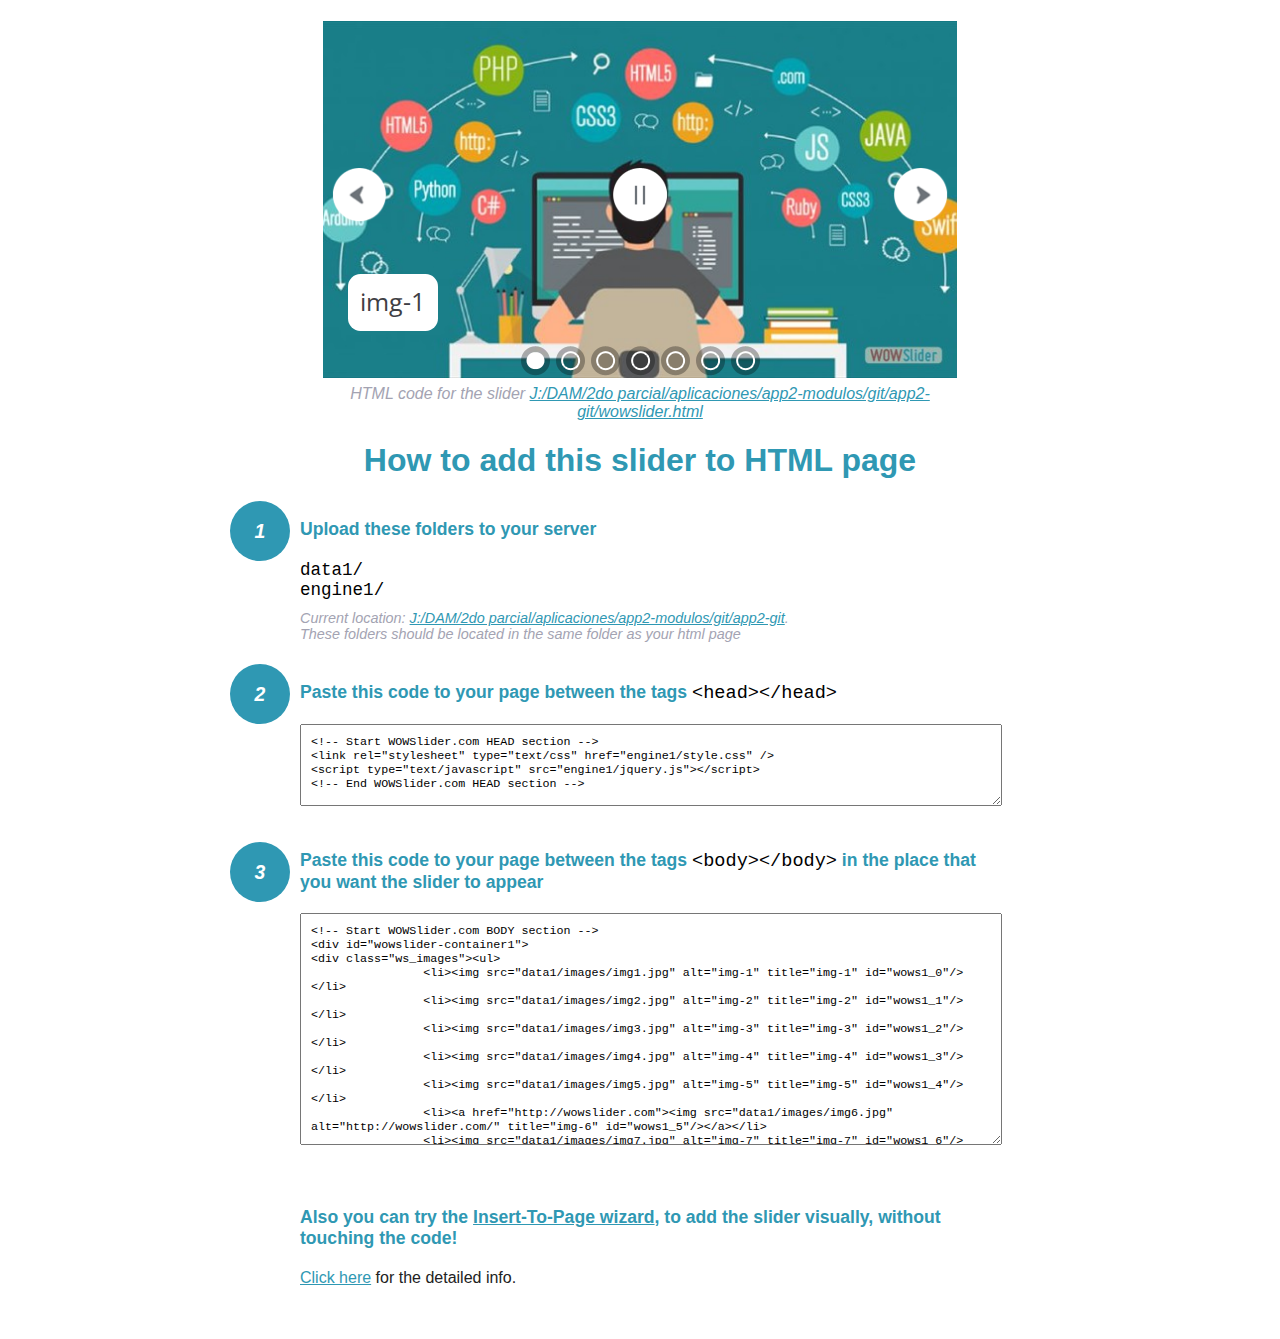
<file: wowslider-howto.html>
<!DOCTYPE html>
<html>
<head>
	<title>WOWSlider</title>
	<meta http-equiv="content-type" content="text/html; charset=utf-8" />
	<meta name="description" content="WOWSlider" />
	
	<!-- Start WOWSlider.com HEAD section --> <!-- add to the <head> of your page -->
	<link rel="stylesheet" type="text/css" href="engine1/style.css" />
	<script type="text/javascript" src="engine1/jquery.js"></script>
	<!-- End WOWSlider.com HEAD section -->


<style>
.instuction {
	font-family: sans-serif, Arial;
	display: block;
	margin: 0 auto;
	max-width: 820px;
	width: 100%;
	padding: 0 70px;
	color: #222;
	-webkit-box-sizing: border-box;
	-moz-box-sizing: border-box;
	box-sizing: border-box;
}
.instuction h1 img {
	max-width: 170px;
	vertical-align: middle;
	margin-bottom: 10px;
}
.instuction h1 {
	color: #2F98B3;
	text-align: center;
}
.instuction h2 {
	position: relative;
	font-size: 1.1em;
	color: #2F98B3;
	margin-bottom: 20px;
	margin-top: 40px;
}
.instuction h2 span.num {
	position: absolute;
	left: -70px;
	top: -18px;
	display: inline-block;
	vertical-align: middle;
	font-style: italic;
	font-size: 1.1em;
	width: 60px;
	height: 60px;
	line-height: 60px;
	text-align: center;
	background: #2F98B3;
	color: #fff;
	border-radius: 50%;
}
.instuction .mono {
	color: #000;
	font-family: monospace;
	font-size: 1.3em;
	font-weight: normal;
}
.instuction li.mono {
	font-size: 1.5em;
}

.instuction ul {
	font-size: 0.9em;
	margin-top: 0;
	padding-left: 0;
	list-style: none;
}
.instuction .note {
	color: #A3A3B2;
	font-style: italic;
	padding-top: 10px;
}
.instuction p.note {
	text-align: center;
	padding-top: 0;
	margin-top: 4px;
}
.instuction textarea {
	font-size: 0.9em;
	min-height: 60px;
	padding: 10px;
	margin: 0;
	overflow: auto;
	max-width: 100%;
	width: 100%;
}
.instuction a,
.instuction a:visited {
	color: #2F98B3;
}
</style>


</head>
<body style="margin:auto">

<br>

<!-- Start WOWSlider.com BODY section --> <!-- add to the <body> of your page -->
<div id="wowslider-container1">
<div class="ws_images"><ul>
		<li><img src="data1/images/img1.jpg" alt="img-1" title="img-1" id="wows1_0"/></li>
		<li><img src="data1/images/img2.jpg" alt="img-2" title="img-2" id="wows1_1"/></li>
		<li><img src="data1/images/img3.jpg" alt="img-3" title="img-3" id="wows1_2"/></li>
		<li><img src="data1/images/img4.jpg" alt="img-4" title="img-4" id="wows1_3"/></li>
		<li><img src="data1/images/img5.jpg" alt="img-5" title="img-5" id="wows1_4"/></li>
		<li><a href="http://wowslider.com"><img src="data1/images/img6.jpg" alt="http://wowslider.com/" title="img-6" id="wows1_5"/></a></li>
		<li><img src="data1/images/img7.jpg" alt="img-7" title="img-7" id="wows1_6"/></li>
	</ul></div>
	<div class="ws_bullets"><div>
		<a href="#" title="img-1"><span><img src="data1/tooltips/img1.jpg" alt="img-1"/>1</span></a>
		<a href="#" title="img-2"><span><img src="data1/tooltips/img2.jpg" alt="img-2"/>2</span></a>
		<a href="#" title="img-3"><span><img src="data1/tooltips/img3.jpg" alt="img-3"/>3</span></a>
		<a href="#" title="img-4"><span><img src="data1/tooltips/img4.jpg" alt="img-4"/>4</span></a>
		<a href="#" title="img-5"><span><img src="data1/tooltips/img5.jpg" alt="img-5"/>5</span></a>
		<a href="#" title="img-6"><span><img src="data1/tooltips/img6.jpg" alt="img-6"/>6</span></a>
		<a href="#" title="img-7"><span><img src="data1/tooltips/img7.jpg" alt="img-7"/>7</span></a>
	</div></div><div class="ws_script" style="position:absolute;left:-99%"><a href="http://wowslider.com/vi">image slider</a> by WOWSlider.com v8.7</div>
<div class="ws_shadow"></div>
</div>	
<script type="text/javascript" src="engine1/wowslider.js"></script>
<script type="text/javascript" src="engine1/script.js"></script>
<!-- End WOWSlider.com BODY section -->


<div class="instuction">
	<p class="note">HTML code for the slider <a href="file:///J:/DAM/2do parcial/aplicaciones/app2-modulos/git/app2-git/wowslider.html">J:/DAM/2do parcial/aplicaciones/app2-modulos/git/app2-git/wowslider.html</a></p>

	<h1>
		How to add this slider to HTML page
	</h1>

	<h2><span class="num">1</span> Upload these folders to your server</h2>
	<ul>
		<li class="mono">data1/</li>
		<li class="mono">engine1/</li>
		<li class="note">Current location: <a href="file:///J:/DAM/2do parcial/aplicaciones/app2-modulos/git/app2-git">J:/DAM/2do parcial/aplicaciones/app2-modulos/git/app2-git</a>. <br>These folders should be located in the same folder as your html page</li>
	</ul>

	<h2><span class="num">2</span> Paste this code to your page between the tags <span class="mono">&lt;head&gt;&lt;/head&gt;</span></h2>
	<textarea onclick="this.select()">&lt;!-- Start WOWSlider.com HEAD section --&gt;
&lt;link rel=&quot;stylesheet&quot; type=&quot;text/css&quot; href=&quot;engine1/style.css&quot; /&gt;
&lt;script type=&quot;text/javascript&quot; src=&quot;engine1/jquery.js&quot;&gt;&lt;/script&gt;
&lt;!-- End WOWSlider.com HEAD section --&gt;</textarea>


	<h2><span class="num" style="top: -8px;">3</span> Paste this code to your page between the tags <span class="mono">&lt;body&gt;&lt;/body&gt;</span> in the place that you want the slider to appear</h2>
	<textarea onclick="this.select()" rows="15">&lt;!-- Start WOWSlider.com BODY section --&gt;
&lt;div id=&quot;wowslider-container1&quot;&gt;
&lt;div class=&quot;ws_images&quot;&gt;&lt;ul&gt;
		&lt;li&gt;&lt;img src=&quot;data1/images/img1.jpg&quot; alt=&quot;img-1&quot; title=&quot;img-1&quot; id=&quot;wows1_0&quot;/&gt;&lt;/li&gt;
		&lt;li&gt;&lt;img src=&quot;data1/images/img2.jpg&quot; alt=&quot;img-2&quot; title=&quot;img-2&quot; id=&quot;wows1_1&quot;/&gt;&lt;/li&gt;
		&lt;li&gt;&lt;img src=&quot;data1/images/img3.jpg&quot; alt=&quot;img-3&quot; title=&quot;img-3&quot; id=&quot;wows1_2&quot;/&gt;&lt;/li&gt;
		&lt;li&gt;&lt;img src=&quot;data1/images/img4.jpg&quot; alt=&quot;img-4&quot; title=&quot;img-4&quot; id=&quot;wows1_3&quot;/&gt;&lt;/li&gt;
		&lt;li&gt;&lt;img src=&quot;data1/images/img5.jpg&quot; alt=&quot;img-5&quot; title=&quot;img-5&quot; id=&quot;wows1_4&quot;/&gt;&lt;/li&gt;
		&lt;li&gt;&lt;a href=&quot;http://wowslider.com&quot;&gt;&lt;img src=&quot;data1/images/img6.jpg&quot; alt=&quot;http://wowslider.com/&quot; title=&quot;img-6&quot; id=&quot;wows1_5&quot;/&gt;&lt;/a&gt;&lt;/li&gt;
		&lt;li&gt;&lt;img src=&quot;data1/images/img7.jpg&quot; alt=&quot;img-7&quot; title=&quot;img-7&quot; id=&quot;wows1_6&quot;/&gt;&lt;/li&gt;
	&lt;/ul&gt;&lt;/div&gt;
	&lt;div class=&quot;ws_bullets&quot;&gt;&lt;div&gt;
		&lt;a href=&quot;#&quot; title=&quot;img-1&quot;&gt;&lt;span&gt;&lt;img src=&quot;data1/tooltips/img1.jpg&quot; alt=&quot;img-1&quot;/&gt;1&lt;/span&gt;&lt;/a&gt;
		&lt;a href=&quot;#&quot; title=&quot;img-2&quot;&gt;&lt;span&gt;&lt;img src=&quot;data1/tooltips/img2.jpg&quot; alt=&quot;img-2&quot;/&gt;2&lt;/span&gt;&lt;/a&gt;
		&lt;a href=&quot;#&quot; title=&quot;img-3&quot;&gt;&lt;span&gt;&lt;img src=&quot;data1/tooltips/img3.jpg&quot; alt=&quot;img-3&quot;/&gt;3&lt;/span&gt;&lt;/a&gt;
		&lt;a href=&quot;#&quot; title=&quot;img-4&quot;&gt;&lt;span&gt;&lt;img src=&quot;data1/tooltips/img4.jpg&quot; alt=&quot;img-4&quot;/&gt;4&lt;/span&gt;&lt;/a&gt;
		&lt;a href=&quot;#&quot; title=&quot;img-5&quot;&gt;&lt;span&gt;&lt;img src=&quot;data1/tooltips/img5.jpg&quot; alt=&quot;img-5&quot;/&gt;5&lt;/span&gt;&lt;/a&gt;
		&lt;a href=&quot;#&quot; title=&quot;img-6&quot;&gt;&lt;span&gt;&lt;img src=&quot;data1/tooltips/img6.jpg&quot; alt=&quot;img-6&quot;/&gt;6&lt;/span&gt;&lt;/a&gt;
		&lt;a href=&quot;#&quot; title=&quot;img-7&quot;&gt;&lt;span&gt;&lt;img src=&quot;data1/tooltips/img7.jpg&quot; alt=&quot;img-7&quot;/&gt;7&lt;/span&gt;&lt;/a&gt;
	&lt;/div&gt;&lt;/div&gt;&lt;div class=&quot;ws_script&quot; style=&quot;position:absolute;left:-99%&quot;&gt;&lt;a href=&quot;http://wowslider.com/vi&quot;&gt;image slider&lt;/a&gt; by WOWSlider.com v8.7&lt;/div&gt;
&lt;div class=&quot;ws_shadow&quot;&gt;&lt;/div&gt;
&lt;/div&gt;	
&lt;script type=&quot;text/javascript&quot; src=&quot;engine1/wowslider.js&quot;&gt;&lt;/script&gt;
&lt;script type=&quot;text/javascript&quot; src=&quot;engine1/script.js&quot;&gt;&lt;/script&gt;
&lt;!-- End WOWSlider.com BODY section --&gt;</textarea>

<br><br>
<h2>Also you can try the <a href="http://wowslider.com/help/add-wowslider-to-page-2.html" target="_blank">Insert-To-Page wizard</a>, to add the slider visually, without touching the code!</h2>
<p>
	<a href="http://wowslider.com/help/add-wowslider-to-page-2.html" target="_blank">Click here</a> for the detailed info.
</p>
</div>

<br><br>
</body>
</html>
</file>
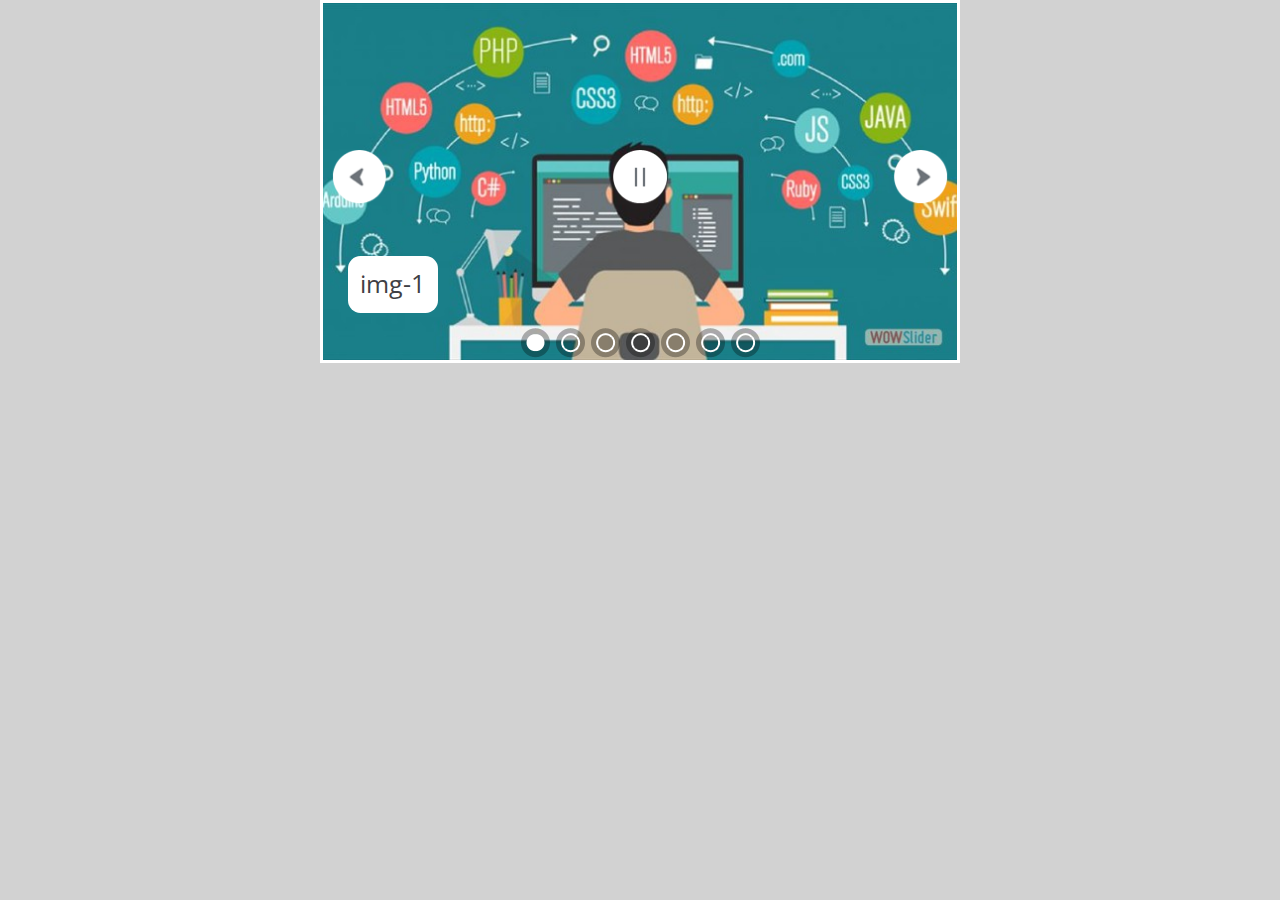
<file: wowslider.html>
<!DOCTYPE html>
<html>
<head>
	<title>Image slider</title>
	<meta http-equiv="content-type" content="text/html; charset=utf-8" />
	<meta name="description" content="Made with WOW Slider - Create beautiful, responsive image sliders in a few clicks. Awesome skins and animations. Image slider" />
	
	<!-- Start WOWSlider.com HEAD section --> <!-- add to the <head> of your page -->
	<link rel="stylesheet" type="text/css" href="engine1/style.css" />
	<script type="text/javascript" src="engine1/jquery.js"></script>
	<!-- End WOWSlider.com HEAD section -->

</head>
<body style="background-color:#D2D2D2;margin:auto">
	
	<!-- Start WOWSlider.com BODY section --> <!-- add to the <body> of your page -->
	<div id="wowslider-container1">
	<div class="ws_images"><ul>
		<li><img src="data1/images/img1.jpg" alt="img-1" title="img-1" id="wows1_0"/></li>
		<li><img src="data1/images/img2.jpg" alt="img-2" title="img-2" id="wows1_1"/></li>
		<li><img src="data1/images/img3.jpg" alt="img-3" title="img-3" id="wows1_2"/></li>
		<li><img src="data1/images/img4.jpg" alt="img-4" title="img-4" id="wows1_3"/></li>
		<li><img src="data1/images/img5.jpg" alt="img-5" title="img-5" id="wows1_4"/></li>
		<li><a href="http://wowslider.com"><img src="data1/images/img6.jpg" alt="http://wowslider.com/" title="img-6" id="wows1_5"/></a></li>
		<li><img src="data1/images/img7.jpg" alt="img-7" title="img-7" id="wows1_6"/></li>
	</ul></div>
	<div class="ws_bullets"><div>
		<a href="#" title="img-1"><span><img src="data1/tooltips/img1.jpg" alt="img-1"/>1</span></a>
		<a href="#" title="img-2"><span><img src="data1/tooltips/img2.jpg" alt="img-2"/>2</span></a>
		<a href="#" title="img-3"><span><img src="data1/tooltips/img3.jpg" alt="img-3"/>3</span></a>
		<a href="#" title="img-4"><span><img src="data1/tooltips/img4.jpg" alt="img-4"/>4</span></a>
		<a href="#" title="img-5"><span><img src="data1/tooltips/img5.jpg" alt="img-5"/>5</span></a>
		<a href="#" title="img-6"><span><img src="data1/tooltips/img6.jpg" alt="img-6"/>6</span></a>
		<a href="#" title="img-7"><span><img src="data1/tooltips/img7.jpg" alt="img-7"/>7</span></a>
	</div></div><div class="ws_script" style="position:absolute;left:-99%"><a href="http://wowslider.com/vi">image slider</a> by WOWSlider.com v8.7</div>
	<div class="ws_shadow"></div>
	</div>	
	<script type="text/javascript" src="engine1/wowslider.js"></script>
	<script type="text/javascript" src="engine1/script.js"></script>
	<!-- End WOWSlider.com BODY section -->

</body>
</html>
</file>
<file: engine1/style.css>
/*
 *	generated by WOW Slider 8.7
 *	template Zoom
 */
@import url(https://fonts.googleapis.com/css?family=Open+Sans&subset=latin,cyrillic,latin-ext);
#wowslider-container1 { 
	display: table;
	zoom: 1; 
	position: relative;
	width: 100%;
	max-width: 640px;
	max-height:360px;
	margin:0px auto 0px;
	z-index:90;
	text-align:left; /* reset align=center */
	font-size: 10px;
	text-shadow: none; /* fix some user styles */

	/* reset box-sizing (to boostrap friendly) */
	-webkit-box-sizing: content-box;
	-moz-box-sizing: content-box;
	box-sizing: content-box; 
}
* html #wowslider-container1{ width:640px }
#wowslider-container1 .ws_images ul{
	position:relative;
	width: 10000%; 
	height:100%;
	left:0;
	list-style:none;
	margin:0;
	padding:0;
	border-spacing:0;
	overflow: visible;
	/*table-layout:fixed;*/
}
#wowslider-container1 .ws_images ul li{
	position: relative;
	width:1%;
	height:100%;
	line-height:0; /*opera*/
	overflow: hidden;
	float:left;
	/*font-size:0;*/
	padding:0 0 0 0 !important;
	margin:0 0 0 0 !important;
}

#wowslider-container1 .ws_images{
	position: relative;
	left:0;
	top:0;
	height:100%;
	max-height:360px;
	max-width: 640px;
	vertical-align: top;
	border:3px solid #FFFFFF;
	overflow: hidden;
}
#wowslider-container1 .ws_images ul a{
	width:100%;
	height:100%;
	max-height:360px;
	display:block;
	color:transparent;
}
#wowslider-container1 img{
	max-width: none !important;
}
#wowslider-container1 .ws_images .ws_list img,
#wowslider-container1 .ws_images > div > img{
	width:100%;
	border:none 0;
	max-width: none;
	padding:0;
	margin:0;
}
#wowslider-container1 .ws_images > div > img {
	max-height:360px;
}

#wowslider-container1 .ws_images iframe {
	position: absolute;
	z-index: -1;
}

#wowslider-container1 .ws-title > div {
	display: inline-block !important;
}

#wowslider-container1 a{ 
	text-decoration: none; 
	outline: none; 
	border: none; 
}

#wowslider-container1  .ws_bullets { 
	float: left;
	position:absolute;
	z-index:70;
}
#wowslider-container1  .ws_bullets div{
	position:relative;
	float:left;
	font-size: 0px;
}
/* compatibility with Joomla styles */
#wowslider-container1  .ws_bullets a {
	line-height: 0;
}

#wowslider-container1  .ws_script{
	display:none;
}
#wowslider-container1 sound, 
#wowslider-container1 object{
	position:absolute;
}

/* prevent some of users reset styles */
#wowslider-container1 .ws_effect {
	position: static;
	width: 100%;
	height: 100%;
}

#wowslider-container1 .ws_photoItem {
	border: 2em solid #fff;
	margin-left: -2em;
	margin-top: -2em;
}
#wowslider-container1 .ws_cube_side {
	background: #A6A5A9;
}


#wowslider-container1.ws_gestures {
	cursor: -webkit-grab;
	cursor: -moz-grab;
	cursor: url("[data-uri]"), move;
}
#wowslider-container1.ws_gestures.ws_grabbing {
	cursor: -webkit-grabbing;
	cursor: -moz-grabbing;
	cursor: url("[data-uri]"), move;
}

/* hide controls when video start play */
#wowslider-container1.ws_video_playing .ws_bullets,
#wowslider-container1.ws_video_playing .ws_fullscreen,
#wowslider-container1.ws_video_playing .ws_next,
#wowslider-container1.ws_video_playing .ws_prev {
	display: none;
}


/* youtube/vimeo buttons */
#wowslider-container1 .ws_video_btn {
	position: absolute;
	display: none;
	cursor: pointer;
	top: 0;
	left: 0;
	width: 100%;
	height: 100%;
	z-index: 55;
}
#wowslider-container1 .ws_video_btn.ws_youtube,
#wowslider-container1 .ws_video_btn.ws_vimeo {
	display: block;
}
#wowslider-container1 .ws_video_btn div {
	position: absolute;
	background-image: url(./playvideo.png);
	background-size: 200%;
	top: 50%;
	left: 50%;
	width: 7em;
	height: 5em;
	margin-left: -3.5em;
	margin-top: -2.5em;
}
#wowslider-container1 .ws_video_btn.ws_youtube div {
	background-position: 0 0;
}
#wowslider-container1 .ws_video_btn.ws_youtube:hover div {
	background-position: 100% 0;
}
#wowslider-container1 .ws_video_btn.ws_vimeo div {
	background-position: 0 100%;
}
#wowslider-container1 .ws_video_btn.ws_vimeo:hover div {
	background-position: 100% 100%;
}

#wowslider-container1 .ws_playpause.ws_hide {
	display: none !important;
}

#wowslider-container1  .ws_bullets { 
	padding: 5px; 
}
#wowslider-container1 .ws_bullets a { 
	width:35px;
	height:35px;
	background: url(./bullet.png) left top;
	float: left; 
	text-indent: -4000px; 
	position:relative;
	margin-left:0px;
	color:transparent;
}
#wowslider-container1 .ws_bullets a:hover{
	background-position: 0 50%;	
}
#wowslider-container1 .ws_bullets a.ws_selbull{ 
	background-position: 0 100%;
}	
#wowslider-container1 a.ws_next, #wowslider-container1 a.ws_prev {
	background-size: 200%;
	position:absolute;
	top:50%;
	margin-top:-3.2em;
	z-index:60;
	width: 6.4em;	
	height: 6.4em;
	background-image: url(./arrows.png);
}
#wowslider-container1 a.ws_next{
	background-position: 100% 0;
	right:0.5em;
}
#wowslider-container1 a.ws_prev {
	left:0.5em;
	background-position: 0 0; 
}
#wowslider-container1 a.ws_next:hover{
	background-position: 100% 100%;
}
#wowslider-container1 a.ws_prev:hover {
	background-position: 0 100%; 
}

/*playpause*/
#wowslider-container1 .ws_playpause {
    width: 6.4em;
    height: 6.4em;
    position: absolute;
    top: 50%;
    left: 50%;
    margin-left: -3.2em;
    margin-top: -3.2em;
    z-index: 59;
}

#wowslider-container1 .ws_pause {
	background-size: 100%;
    background-image: url(./pause.png);
}

#wowslider-container1 .ws_play {
	background-size: 100%;
    background-image: url(./play.png);
}

#wowslider-container1 .ws_pause:hover, #wowslider-container1 .ws_play:hover {
    background-position: 100% 100% !important;
}/* bottom center */
#wowslider-container1  .ws_bullets {
   bottom: 0;
	left:50%;
	padding: 0px;
}
#wowslider-container1  .ws_bullets div{
	left:-50%;
}
#wowslider-container1 .ws-title{
	position:absolute;
	display:block;
	font: 2.5em 'Open Sans', sans-serif;
	bottom: 0em;
	left: 0;
	margin:1.3em 0.5em;
	padding: 0.6em 0.5em;
	color:#3f4044;
	z-index: 50;
	line-height: 1.3em;
	text-transform: none;	
}
#wowslider-container1 .ws-title div,#wowslider-container1 .ws-title span{
	display:inline-block;
	padding:0.5em;
	background-color:#FFFFFF;
    border-radius: 0.5em;
    -moz-border-radius: 0.5em;
    -webkit-border-radius: 0.5em;
}
#wowslider-container1 .ws-title div{
	display:block;
	margin-top: 0.5em;
	font-size: 0.56em;
	font-weight: normal;
	color: #8B8E94;
}#wowslider-container1 .ws_images > ul{
	animation: wsBasic 28s infinite;
	-moz-animation: wsBasic 28s infinite;
	-webkit-animation: wsBasic 28s infinite;
}
@keyframes wsBasic{0%{left:-0%} 7.14%{left:-0%} 14.29%{left:-100%} 21.43%{left:-100%} 28.57%{left:-200%} 35.71%{left:-200%} 42.86%{left:-300%} 50%{left:-300%} 57.14%{left:-400%} 64.29%{left:-400%} 71.43%{left:-500%} 78.57%{left:-500%} 85.71%{left:-600%} 92.86%{left:-600%} }
@-moz-keyframes wsBasic{0%{left:-0%} 7.14%{left:-0%} 14.29%{left:-100%} 21.43%{left:-100%} 28.57%{left:-200%} 35.71%{left:-200%} 42.86%{left:-300%} 50%{left:-300%} 57.14%{left:-400%} 64.29%{left:-400%} 71.43%{left:-500%} 78.57%{left:-500%} 85.71%{left:-600%} 92.86%{left:-600%} }
@-webkit-keyframes wsBasic{0%{left:-0%} 7.14%{left:-0%} 14.29%{left:-100%} 21.43%{left:-100%} 28.57%{left:-200%} 35.71%{left:-200%} 42.86%{left:-300%} 50%{left:-300%} 57.14%{left:-400%} 64.29%{left:-400%} 71.43%{left:-500%} 78.57%{left:-500%} 85.71%{left:-600%} 92.86%{left:-600%} }

#wowslider-container1 .ws_bullets  a img{
	text-indent:0;
	display:block;
	bottom:25px;
	left:-43px;
	visibility:hidden;
	position:absolute;
    border: 2px solid #FFFFFF;
	box-shadow: 0 1px 3px rgba(0, 0, 0, 0.5);
    -moz-box-shadow: 0 1px 3px rgba(0, 0, 0, 0.5);	
    -webkit-box-shadow: 0 1px 3px rgba(0, 0, 0, 0.5);
	border-radius:0px;
	max-width:none;
}
#wowslider-container1 .ws_bullets a:hover img{
	visibility:visible;
}

#wowslider-container1 .ws_bulframe div div{
	height:48px;
	overflow:visible;
	position:relative;
}
#wowslider-container1 .ws_bulframe div {
	left:0;
	overflow:hidden;
	position:relative;
	width:85px;
	background-color:#FFFFFF;	
}
#wowslider-container1  .ws_bullets .ws_bulframe{
	display:none;
	bottom:37px;
	overflow:visible;
	position:absolute;
	cursor:pointer;
    border: 2px solid #FFFFFF;
	box-shadow: 0 1px 3px rgba(0, 0, 0, 0.5);
    -moz-box-shadow: 0 1px 3px rgba(0, 0, 0, 0.5);	
    -webkit-box-shadow: 0 1px 3px rgba(0, 0, 0, 0.5);
	border-radius:0px;
}
#wowslider-container1 .ws_bulframe span{
	display:block;
	position:absolute;
	bottom:-8px;
	margin-left:8px;
	left:50%;
	background:url(./triangle.png);
	width:15px;
	height:6px;
}#wowslider-container1 .ws_bulframe div div{
	height: auto;
}

@media all and (max-width:760px) {
	#wowslider-container1 .ws_fullscreen {
		display: block;
	}
}
@media all and (max-width:400px){
	#wowslider-container1 .ws_controls,
	#wowslider-container1 .ws_bullets,
	#wowslider-container1 .ws_thumbs{
		display: none
	}
}
</file>
